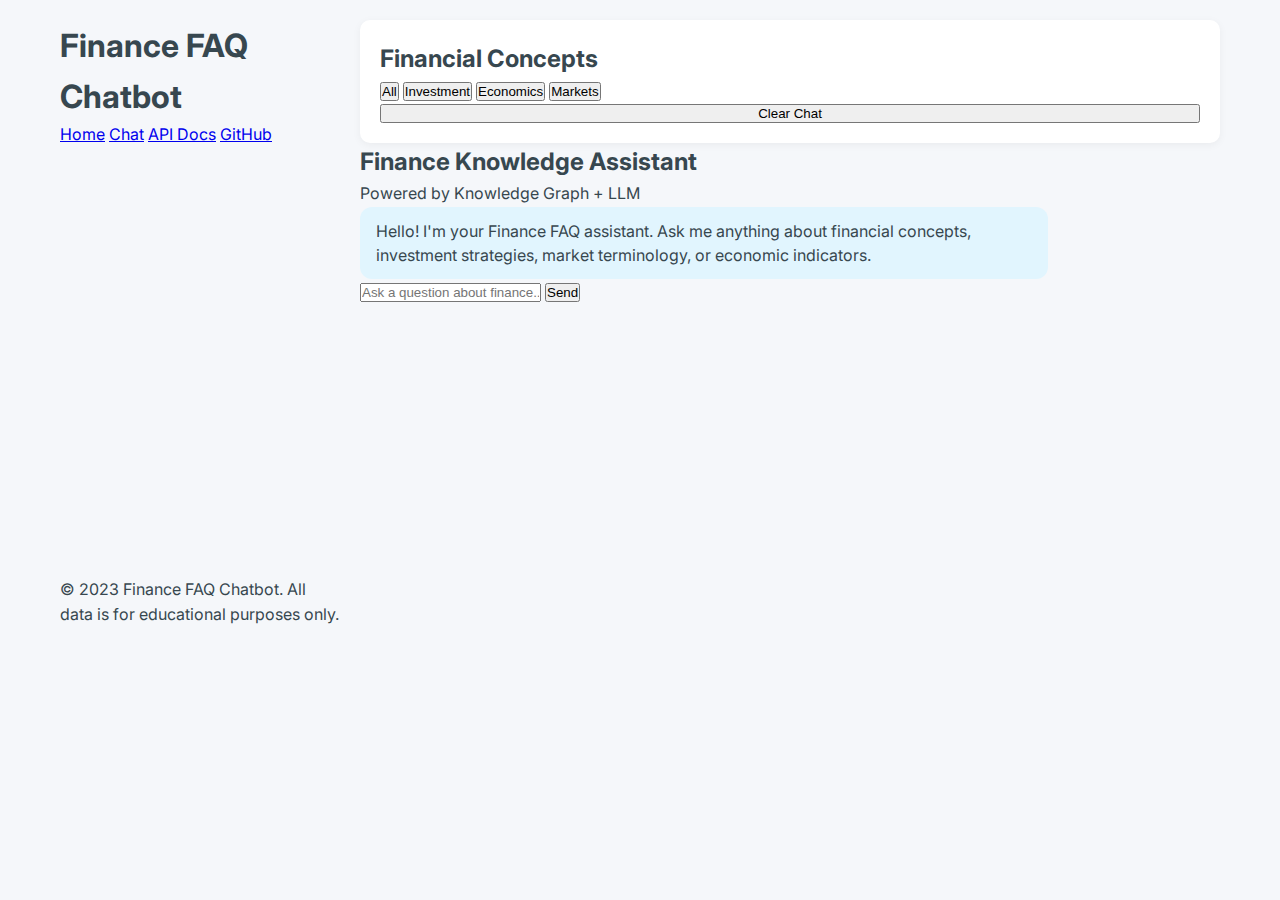
<file: templates/chat.html>
<!DOCTYPE html>
<html lang="en">
<head>
    <meta charset="UTF-8">
    <meta name="viewport" content="width=device-width, initial-scale=1.0">
    <title>Finance FAQ Chatbot</title>
    <link rel="stylesheet" href="/static/main.css">
    <link href="https://fonts.googleapis.com/css2?family=Inter:wght@400;500;600;700&display=swap" rel="stylesheet">
    <meta name="description" content="A domain-specific chatbot for the finance industry leveraging a knowledge graph for providing accurate, contextual responses.">
</head>
<body>
    <div class="container">
        <header class="header">
            <h1>Finance FAQ Chatbot</h1>
            <nav class="nav-links">
                <a href="/">Home</a>
                <a href="/chat" class="active">Chat</a>
                <a href="/docs" target="_blank">API Docs</a>
                <a href="https://github.com/yourusername/finance-faq-chatbot" target="_blank">GitHub</a>
            </nav>
        </header>
        
        <div class="dashboard">
            <aside class="sidebar">
                <h2>Financial Concepts</h2>
                
                <div class="category-filters">
                    <button class="filter-btn active" data-category="all">All</button>
                    <button class="filter-btn" data-category="investment">Investment</button>
                    <button class="filter-btn" data-category="economics">Economics</button>
                    <button class="filter-btn" data-category="markets">Markets</button>
                </div>
                
                <div class="concepts-container" id="conceptsContainer">
                    <!-- Concepts will be populated dynamically -->
                </div>
                
                <button class="button" id="clearChat">Clear Chat</button>
            </aside>
            
            <main class="chat-container">
                <div class="chat-header">
                    <h2>Finance Knowledge Assistant</h2>
                    <p>Powered by Knowledge Graph + LLM</p>
                </div>
                
                <div class="chat-messages" id="chatMessages">
                    <div class="message bot-message">
                        <div class="message-content">
                            <p>Hello! I'm your Finance FAQ assistant. Ask me anything about financial concepts, investment strategies, market terminology, or economic indicators.</p>
                        </div>
                    </div>
                    
                    <div class="typing-indicator" id="typingIndicator">
                        <span class="dot"></span>
                        <span class="dot"></span>
                        <span class="dot"></span>
                    </div>
                </div>
                
                <div class="chat-input">
                    <input type="text" id="userInput" placeholder="Ask a question about finance...">
                    <button id="sendButton">Send</button>
                </div>
            </main>
        </div>
        
        <footer>
            <p>&copy; 2023 Finance FAQ Chatbot. All data is for educational purposes only.</p>
        </footer>
    </div>
    
    <script src="/static/main.js"></script>
</body>
</html>
</file>
<file: static/main.css>
:root {
  --primary-color: #1e88e5;
  --primary-dark: #1565c0;
  --accent-color: #26a69a;
  --light-bg: #f5f7fa;
  --dark-bg: #263238;
  --text-color: #37474f;
  --light-text: #78909c;
  --border-color: #e0e0e0;
  --bot-bg: #e1f5fe;
  --user-bg: #e8f5e9;
  --error-color: #e53935;
  --success-color: #43a047;
  --font-family: 'Inter', -apple-system, BlinkMacSystemFont, 'Segoe UI', Roboto, Oxygen, Ubuntu, Cantarell, 'Open Sans', 'Helvetica Neue', sans-serif;
}

* {
  box-sizing: border-box;
  margin: 0;
  padding: 0;
}

body {
  font-family: var(--font-family);
  background-color: var(--light-bg);
  color: var(--text-color);
  line-height: 1.6;
}

.container {
  max-width: 1200px;
  margin: 0 auto;
  padding: 20px;
  display: grid;
  grid-template-columns: 280px 1fr;
  grid-gap: 20px;
  height: 100vh;
}

.sidebar {
  background-color: white;
  border-radius: 10px;
  box-shadow: 0 2px 8px rgba(0, 0, 0, 0.05);
  padding: 20px;
  display: flex;
  flex-direction: column;
  overflow-y: auto;
}

.main-content {
  background-color: white;
  border-radius: 10px;
  box-shadow: 0 2px 8px rgba(0, 0, 0, 0.05);
  display: flex;
  flex-direction: column;
  overflow: hidden;
}

.logo {
  margin-bottom: 20px;
}

.logo h1 {
  color: var(--primary-color);
  font-size: 24px;
  margin: 0;
}

.app-description {
  color: var(--light-text);
  font-size: 14px;
  line-height: 1.5;
}

.chat-window {
  display: flex;
  flex-direction: column;
  height: 100%;
  padding: 20px;
}

#chat-container {
  flex: 1;
  overflow-y: auto;
  padding: 20px;
  display: flex;
  flex-direction: column;
  gap: 20px;
}

.input-area {
  display: flex;
  gap: 10px;
  padding: 20px;
  border-top: 1px solid var(--border-color);
}

#user-input {
  flex: 1;
  padding: 12px;
  border: 1px solid var(--border-color);
  border-radius: 8px;
  font-size: 16px;
  outline: none;
  transition: border-color 0.2s;
}

#user-input:focus {
  border-color: var(--primary-color);
}

#send-button {
  padding: 12px 24px;
  background-color: var(--primary-color);
  color: white;
  border: none;
  border-radius: 8px;
  cursor: pointer;
  font-size: 16px;
  transition: background-color 0.2s;
}

#send-button:hover {
  background-color: var(--primary-dark);
}

.message {
  display: flex;
  gap: 12px;
  max-width: 80%;
}

.bot-message {
  align-self: flex-start;
}

.user-message {
  align-self: flex-end;
  flex-direction: row-reverse;
}

.avatar {
  width: 40px;
  height: 40px;
  border-radius: 50%;
  background-color: var(--light-bg);
  display: flex;
  align-items: center;
  justify-content: center;
  font-size: 20px;
  flex-shrink: 0;
}

.message-content {
  padding: 12px 16px;
  border-radius: 12px;
  font-size: 16px;
  line-height: 1.5;
}

.bot-message .message-content {
  background-color: var(--bot-bg);
}

.user-message .message-content {
  background-color: var(--user-bg);
}

#typing-indicator {
  display: flex;
  gap: 4px;
  padding: 12px 16px;
  background-color: var(--bot-bg);
  border-radius: 12px;
  width: fit-content;
  margin-bottom: 20px;
}

.typing-dot {
  width: 8px;
  height: 8px;
  background-color: var(--primary-color);
  border-radius: 50%;
  animation: typing 1s infinite;
}

.typing-dot:nth-child(2) {
  animation-delay: 0.2s;
}

.typing-dot:nth-child(3) {
  animation-delay: 0.4s;
}

@keyframes typing {
  0%, 100% { transform: translateY(0); }
  50% { transform: translateY(-4px); }
}

.actions {
  display: flex;
  justify-content: flex-end;
  padding: 10px 20px;
  border-top: 1px solid var(--border-color);
}

#clear-button {
  padding: 8px 16px;
  background-color: transparent;
  color: var(--light-text);
  border: 1px solid var(--border-color);
  border-radius: 6px;
  cursor: pointer;
  font-size: 14px;
  transition: all 0.2s;
}

#clear-button:hover {
  background-color: var(--light-bg);
  color: var(--text-color);
}

.data-visualization {
  margin-top: 12px;
  padding: 12px;
  background-color: white;
  border-radius: 8px;
  box-shadow: 0 2px 4px rgba(0, 0, 0, 0.05);
}

.data-table {
  width: 100%;
  border-collapse: collapse;
}

.data-table td {
  padding: 8px;
  border-bottom: 1px solid var(--border-color);
}

.data-table tr:last-child td {
  border-bottom: none;
}

.key-cell {
  font-weight: 500;
  color: var(--text-color);
}

.value-cell {
  text-align: right;
  color: var(--light-text);
}

.error-message {
  color: var(--error-color);
  padding: 8px;
  border-radius: 4px;
  background-color: rgba(229, 57, 53, 0.1);
}

.positive-change {
  color: var(--success-color);
}

.negative-change {
  color: var(--error-color);
}

@media (max-width: 900px) {
  .container {
    grid-template-columns: 1fr;
  }
  
  .sidebar {
    display: none;
  }
  
  .message {
    max-width: 90%;
  }
}

/* Category Filters */
#category-filters {
  margin-top: 20px;
  border-top: 1px solid var(--border-color);
  padding-top: 20px;
}

#category-filters h3 {
  font-size: 1rem;
  margin-bottom: 12px;
  color: var(--text-color);
  font-weight: 600;
}

.filter-item {
  display: flex;
  align-items: center;
  margin-bottom: 10px;
  position: relative;
}

.filter-item input[type="checkbox"] {
  margin-right: 8px;
  cursor: pointer;
}

.filter-item label {
  font-size: 0.9rem;
  cursor: pointer;
  display: flex;
  align-items: center;
}

.filter-item .count {
  font-size: 0.8rem;
  color: var(--light-text);
  margin-left: 4px;
}

.filter-item .tooltip {
  display: none;
  position: absolute;
  background-color: var(--dark-bg);
  color: white;
  padding: 5px 8px;
  border-radius: 4px;
  font-size: 0.8rem;
  z-index: 10;
  left: 100%;
  top: 0;
  width: 200px;
  pointer-events: none;
}

.filter-item:hover .tooltip {
  display: block;
}

.clear-filters-btn {
  background-color: transparent;
  color: var(--primary-color);
  border: 1px solid var(--border-color);
  border-radius: 4px;
  padding: 5px 10px;
  font-size: 0.8rem;
  cursor: pointer;
  margin-top: 10px;
  transition: all 0.2s;
}

.clear-filters-btn:hover {
  background-color: rgba(0, 0, 0, 0.05);
}
</file>
